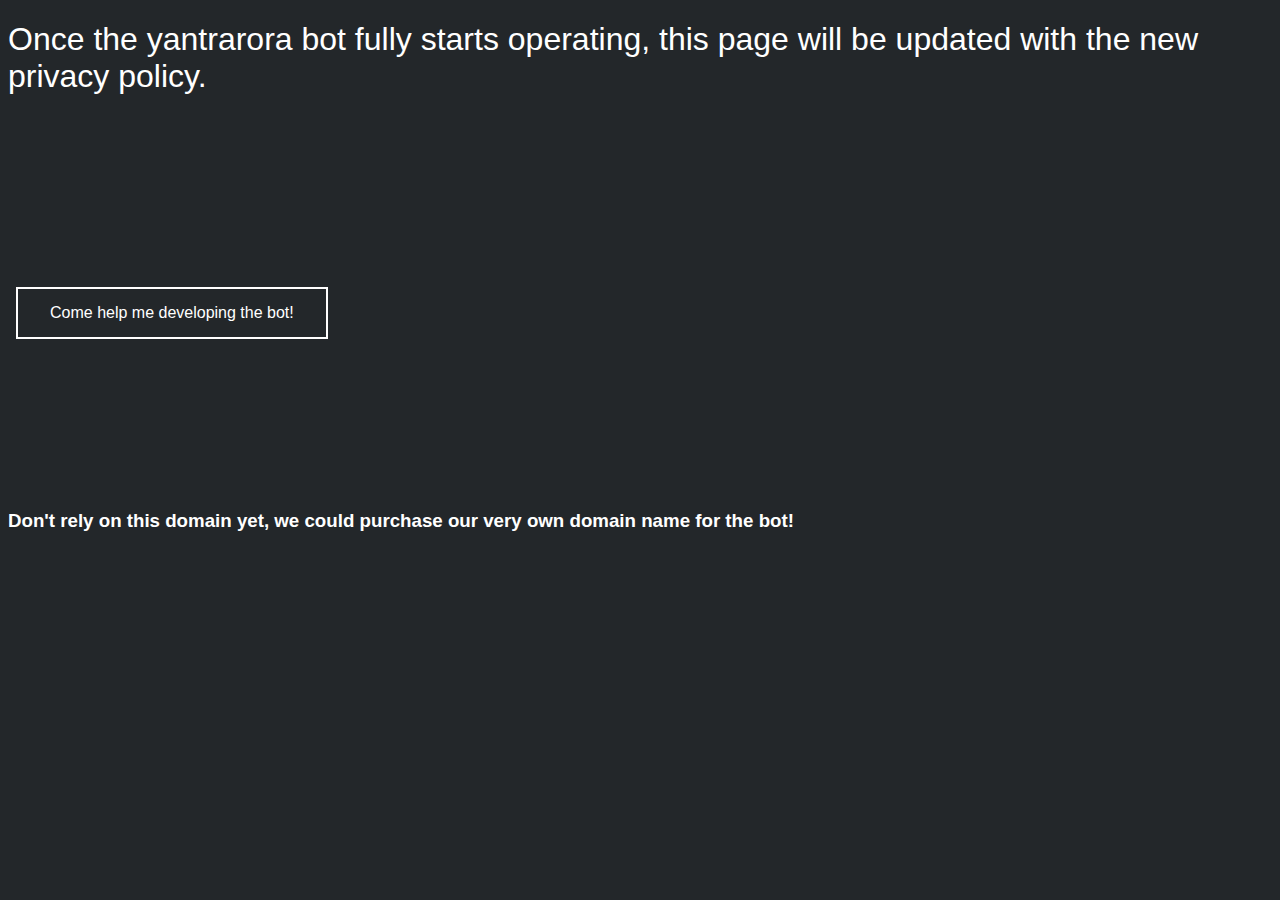
<file: privacypolicy.html>
<!DOCTYPE html>
<html lang="en">
<head>
    <meta charset="UTF-8">
    <meta http-equiv="X-UA-Compatible" content="IE=edge">
    <meta name="viewport" content="width=device-width, initial-scale=1.0">
    <title>PrivacyPolicy Working On</title>
    <link rel="stylesheet" href="button.css">
</head>
<body class="body">
    <style>
        .body{
            background-color: #23272A;
            font-family: 'Trebuchet MS', 'Lucida Sans Unicode', 'Lucida Grande', 'Lucida Sans', Arial, sans-serif;
            color: white
        }
    </style>
    <h1>

        Once the yantrarora bot fully starts operating, this page will be updated with the new privacy policy.

    </h1>

    <br><br><br><br><br><br><br><br><br>

    <button class="raise" onclick="window.location.href='https://discord.gg/NwVTrhMJjT';" >Come help me developing the bot!</button>

<br><br><br><br><br><br><br><br><br>


    <h3>

        Don't rely on this domain yet, we <bold>could</bold> purchase our very own domain name for the bot!
    
    </h3>
</body>
</html>
</file>
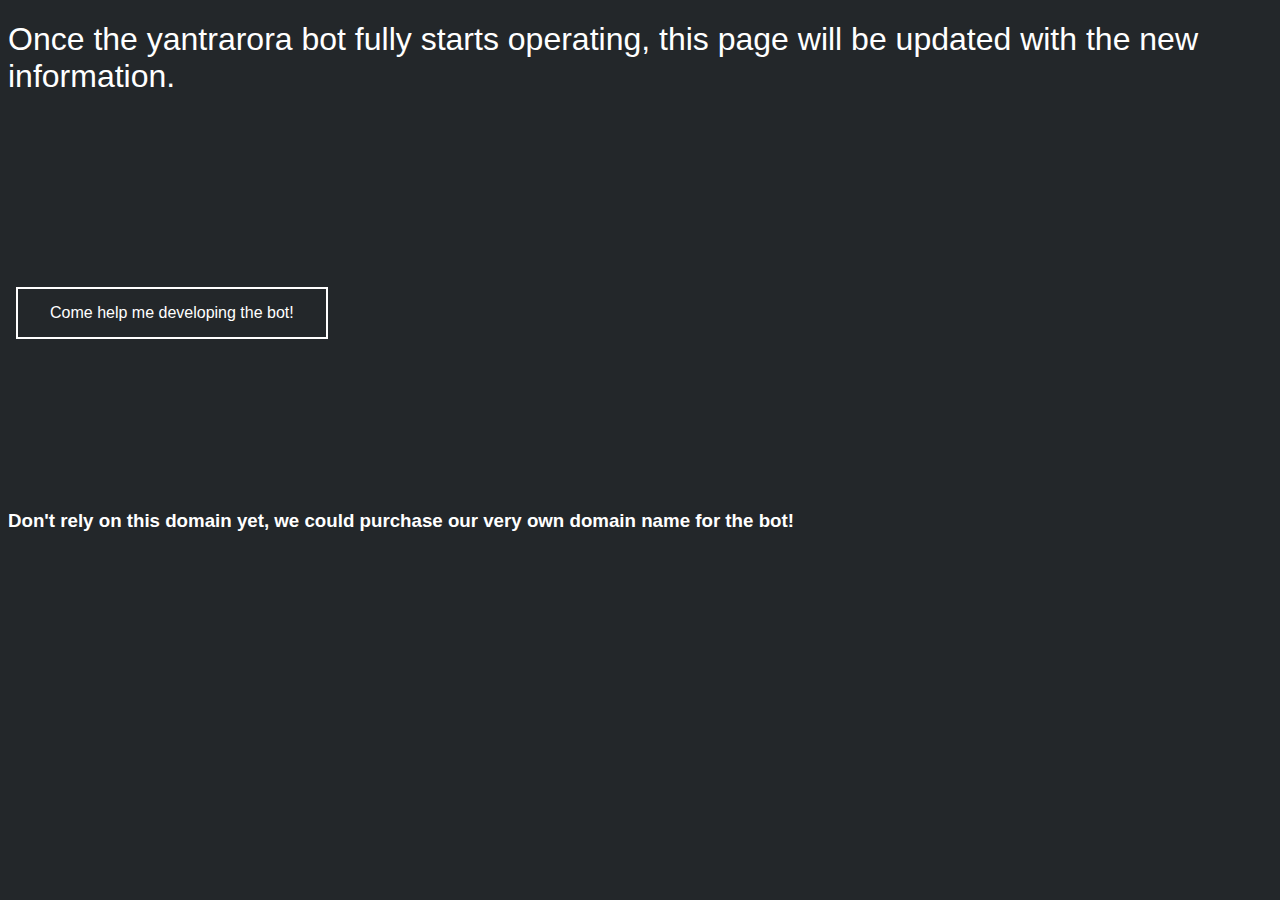
<file: terms-of-use.html>
<!DOCTYPE html>
<html lang="en">
<head>
    <meta charset="UTF-8">
    <meta http-equiv="X-UA-Compatible" content="IE=edge">
    <meta name="viewport" content="width=device-width, initial-scale=1.0">
    <title>Terms of use coming</title>
    <link rel="stylesheet" href="button.css">
</head>
<body class="body">
    <style>
        .body{
            background-color: #23272A;
            font-family: 'Trebuchet MS', 'Lucida Sans Unicode', 'Lucida Grande', 'Lucida Sans', Arial, sans-serif;
            color: white
        }
    </style>
    <h1>

        Once the yantrarora bot fully starts operating, this page will be updated with the new information.

    </h1>

    <br><br><br><br><br><br><br><br><br>

    <button class="raise" onclick="window.location.href='https://discord.gg/NwVTrhMJjT';" >Come help me developing the bot!</button>

<br><br><br><br><br><br><br><br><br>


    <h3>

        Don't rely on this domain yet, we <bold>could</bold> purchase our very own domain name for the bot!
    
    </h3>
</body>
</html>
</file>
<file: button.css>
.fill:hover,
.fill:focus {
  box-shadow: inset 0 0 0 2em var(--hover);
}

.pulse:hover,
.pulse:focus {
  animation: pulse 1s;
  box-shadow: 0 0 0 2em rgba(#fff, 0);
}

@keyframes pulse {
  0% {
    box-shadow: 0 0 0 0 var(--hover);
  }
}

.close:hover,
.close:focus {
  box-shadow: inset -3.5em 0 0 0 var(--hover), inset 3.5em 0 0 0 var(--hover);
}

.raise:hover,
.raise:focus {
  box-shadow: 0 0.5em 0.5em -0.4em var(--hover);
  transform: translateY(-0.25em);
}

.up:hover,
.up:focus {
  box-shadow: inset 0 -3.25em 0 0 var(--hover);
}

.slide:hover,
.slide:focus {
  box-shadow: inset 6.5em 0 0 0 var(--hover);
}

.offset {
  box-shadow: 0.3em 0.3em 0 0 var(--color), inset 0.3em 0.3em 0 0 var(--color);

  &:hover,
  &:focus {
    box-shadow: 0 0 0 0 var(--hover), inset 6em 3.5em 0 0 var(--hover);
  }
}

$colors: (
  fill: #a972cb,
  pulse: #ef6eae,
  close: #ff7f82,
  raise: #ffa260,
  up: #e4cb58,
  slide: #8fc866,
  offset: #19bc8b,
);

@each $button, $color in $colors {
  .#{$button} {
    --color: #{$color};
    --hover: #{adjust-hue($color, 45deg)};
  }
}

button {
  color: var(--color);
  transition: 0.25s;

  &:hover,
  &:focus {
    border-color: var(--hover);
    color: #fff;
  }
}

body2 {
  color: #fff;
  background: hsl(227, 10%, 10%);
  font: 300 1em "Fira Sans", sans-serif;

  justify-content: center;
  align-content: center;
  align-items: center;
  text-align: center;
  min-height: 100vh;
  display: flex;
}

button {
  background: none;
  border: 2px solid;
  font: inherit;
  line-height: 1;
  margin: 0.5em;
  padding: 1em 2em;
}

h1 {
  font-weight: 400;
}

code {
  color: #e4cb58;
  font: inherit;
}
</file>
